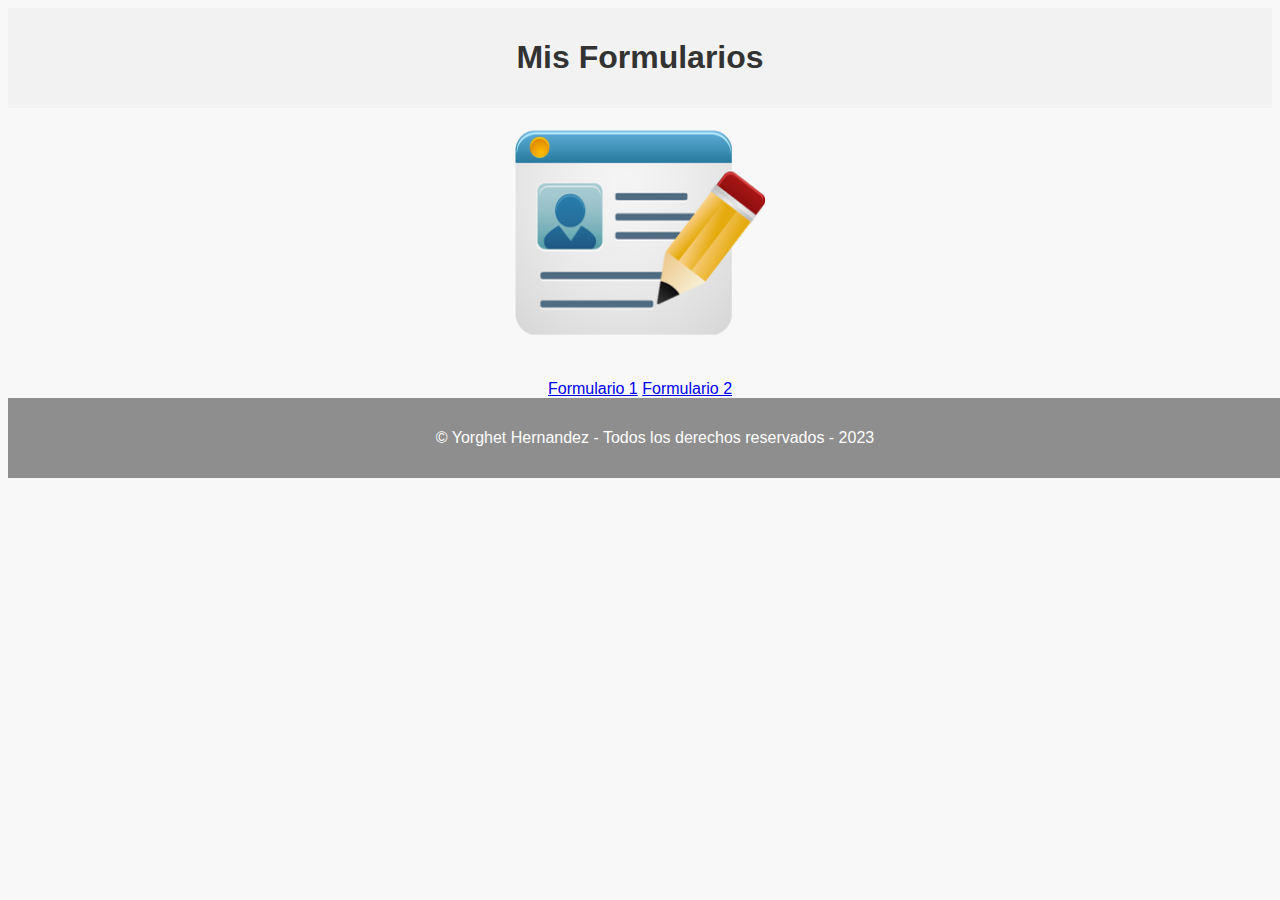
<file: index.html>
<!doctype html>
<html lang="es">

<head>
  <title>FORMULARIO</title>
  <!-- Required meta tags -->
  <meta charset="utf-8">
  <meta name="viewport" content="width=device-width, initial-scale=1, shrink-to-fit=no">

  <!-- Bootstrap CSS v5.2.1 -->
  <link href="https://cdn.jsdelivr.net/npm/bootstrap@5.2.1/dist/css/bootstrap.min.css" rel="stylesheet"
    integrity="sha384-iYQeCzEYFbKjA/T2uDLTpkwGzCiq6soy8tYaI1GyVh/UjpbCx/TYkiZhlZB6+fzT" crossorigin="anonymous">
  <link rel="stylesheet" href="./CSS/estilos.css">
</head>
<body>
  <header>
    <h1>Mis Formularios</h1>
  </header>
    <center><img src="./images/formulario.png" alt="imagen-form" width="250"></center>
    <br>
    <center>
      <a href="formulario1.html" class="btn btn-success">Formulario 1</a>
      <a href="formulario2.html" class="btn btn-success">Formulario 2</a>
    </center>
    
    <footer>
      <p>&copy; Yorghet Hernandez - Todos los derechos reservados - 2023</p>
    </footer>
</body>
</html>
</file>
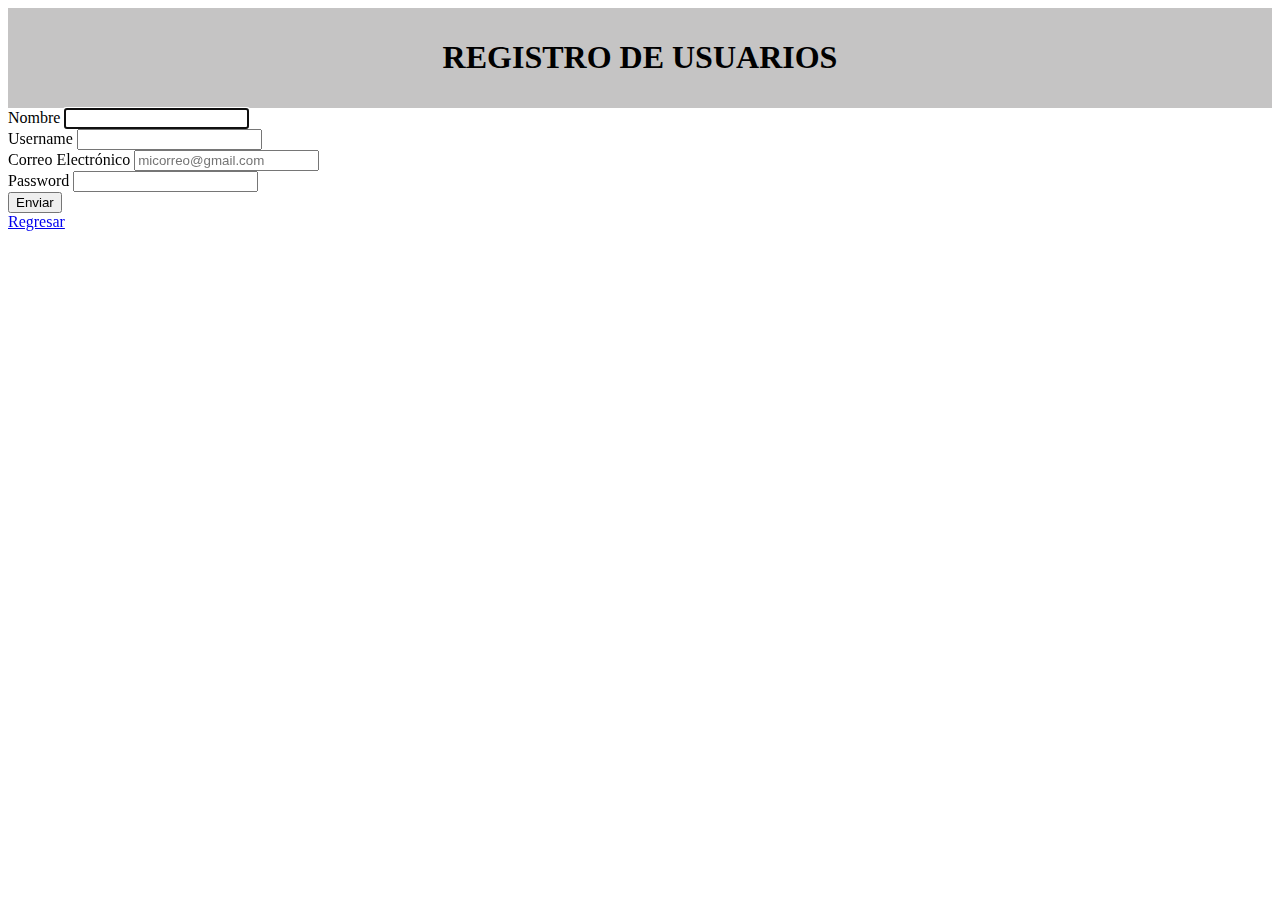
<file: formulario1.html>
<!doctype html>
<html lang="es">

<head>
  <title>Formulario 1</title>
  <!-- Required meta tags -->
  <meta charset="utf-8">
  <meta name="viewport" content="width=device-width, initial-scale=1, shrink-to-fit=no">

  <!-- Bootstrap CSS v5.2.1 -->
  <link href="https://cdn.jsdelivr.net/npm/bootstrap@5.2.1/dist/css/bootstrap.min.css" rel="stylesheet"
    integrity="sha384-iYQeCzEYFbKjA/T2uDLTpkwGzCiq6soy8tYaI1GyVh/UjpbCx/TYkiZhlZB6+fzT" crossorigin="anonymous">
    <link rel="stylesheet" href="./CSS/estilos1.css">

</head>
  
<body>
  <!-- FORMULARIO DE REGISTRO DE  USUARIO -->
  <header>
    <h1><strong>REGISTRO DE USUARIOS</strong></h1>
  </header>

  <div class="container">

    <form action="" class="mt-3">
      <div class="row mb-2">
        <div class="col-sm-6">
          <label for="nombre" class="form-label">Nombre</label>
          <input type="text" id="nombre" class="form-control" maxlength="30" autofocus required="">
        </div>
        <div class="col-sm-6">
          <label for="usuario" class="form-label">Username</label>
          <input type="text" id="usuario" class="form-control" maxlength="50" autofocus required>
        </div>
      </div>
  
      <div class="row mb-2">
        <div class="col-sm-6">
          <label for="email" class="form-label">Correo Electrónico</label>
          <input type="text" id="email" class="form-control" placeholder="micorreo@gmail.com" required="">
        </div>
        <div class="col-sm-6">
          <label for="contraseña" class="form-label">Password</label>
          <input type="password" id="contraseña" class="form-control" required="">
        </div>
      </div>
  
      <div class="text-end">
        <button type="submit" class="btn btn-success">Enviar</button>
      </div>
    </form>
  
  </div>
  <div class="mb-3">
    <a href="index.html" class="btn btn-outline-light btn-sm">Regresar</a>
  </div>
  

</body>

</html>
</file>
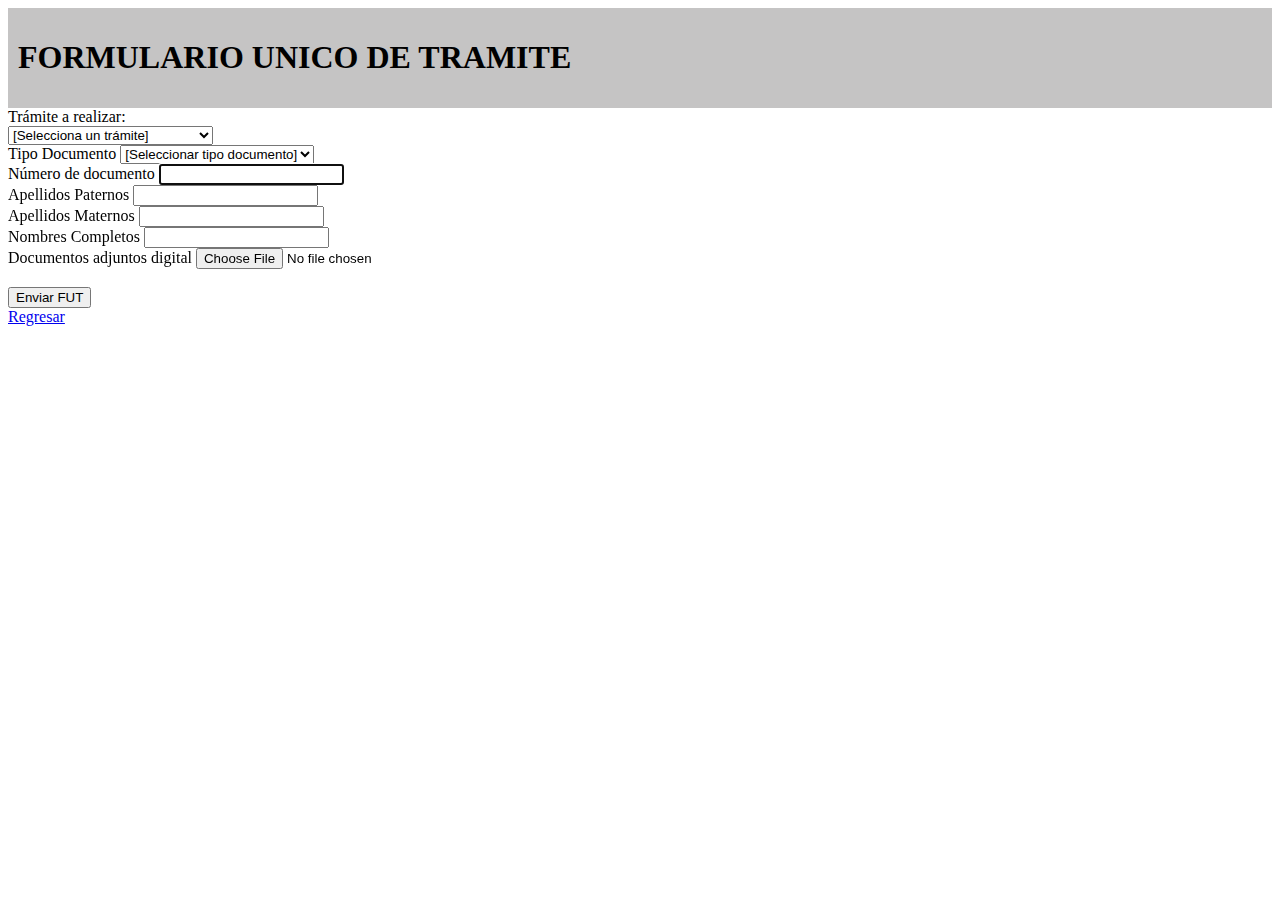
<file: formulario2.html>
<!doctype html>
<html lang="es">

<head>
  <title>Formulario 2</title>
  <!-- Required meta tags -->
  <meta charset="utf-8">
  <meta name="viewport" content="width=device-width, initial-scale=1, shrink-to-fit=no">

  <!-- Bootstrap CSS v5.2.1 -->
  <link href="https://cdn.jsdelivr.net/npm/bootstrap@5.2.1/dist/css/bootstrap.min.css" rel="stylesheet"
    integrity="sha384-iYQeCzEYFbKjA/T2uDLTpkwGzCiq6soy8tYaI1GyVh/UjpbCx/TYkiZhlZB6+fzT" crossorigin="anonymous">
    <link rel="stylesheet" href="./CSS/estilos2.css">

</head>

<body>
   <!-- FUT -->
   <header>
    <h1><strong>FORMULARIO UNICO DE TRAMITE</strong></h1>
  </header>
    <div class="container">
      <form action="" class="mt-3">
        <div class="mb-2">
          <label for="tramite_realizar" class="form-label">Trámite a realizar:</label>
        </div>
        <select id="tramite_realizar" class="form-select">
          <option selected disabled>[Selecciona un trámite]</option>
          <option value="">Acceso a la información</option>
          <option value="">Anulación de matrícula</option>
          <option value="">Aprobación del plan de tesis</option>
          <option value="">Boletas de notas</option>
          <option value="">Soporte técnico y/o informático</option>
        </select>

        <div class="row mt-3">
          <div class="col-sm-6">
            <label form="tipo" class="form-label">Tipo Documento</label>
            <select id="tramite_realizar" class="form-select">
              <option selected disabled>[Seleccionar tipo documento]</option>
              <option value="">DNI</option>
              <option value="">Pasaporte</option>
              <option value="">Carné de Extranjeria</option>
              <option value="">RUC</option>
            </select>
          </div>
          <div class="col-sm-6">
            <label for="documento" class="form-label">Número de documento</label>
            <input type="text" id="documento" class="form-control" maxlength="15" autofocus>
          </div>
        </div>

        <div class="row mt-3">
          <div class="col-sm-4">
            <label for="ape" class="form-label">Apellidos Paternos</label>
            <input type="text" id="ape" class="form-control" maxlength="50" autofocus placeholder="">
          </div>
          <div class="col-sm-4">
            <label for="apema" class="form-label">Apellidos Maternos</label>
            <input type="text" id="apema" class="form-control" maxlength="50" autofocus>
          </div>
          <div class="col-sm-4">
            <label for="nom" class="form-label">Nombres Completos</label>
            <input type="text" id="nom" class="form-control" maxlength="50" autofocus>
          </div>
        </div>


        <div class="mt-3">
          <div class="mnb-2">
            <label for="archivo" class="form-label">Documentos adjuntos digital</label>
            <input type="file" id="archivo" class="form-control">
          </div>
        </div>
        
        <br>
        <div class="text-end">
          <button type="submit" class="btn btn-warning">Enviar FUT</button>
        </div>
      </form>
    </div>

    <div class="mb-3">
      <a href="index.html" class="btn btn-outline-light btn-sm">Regresar</a>
    </div>
</body>

</html>
</file>
<file: CSS/estilos.css>
body {
  font-family: Arial, sans-serif;
  background-color: #f8f8f8;
  color: #333;
}

header {
  text-align: center;
  padding: 10px;
  background-color: #f2f2f2;
}

footer {
    text-align: center;
    background-color: rgba(0, 0, 0, 0.5);
    color: white;
    padding: 15px;
    opacity: .85;
    width: 100%;
  }
</file>
<file: CSS/estilos1.css>
header {
  text-align: center;
  padding: 10px;
  background-color: #c5c4c4;
}
</file>
<file: CSS/estilos2.css>
header {
  text-align: left;
  padding: 10px;
  background-color: #c5c4c4;
}
</file>
